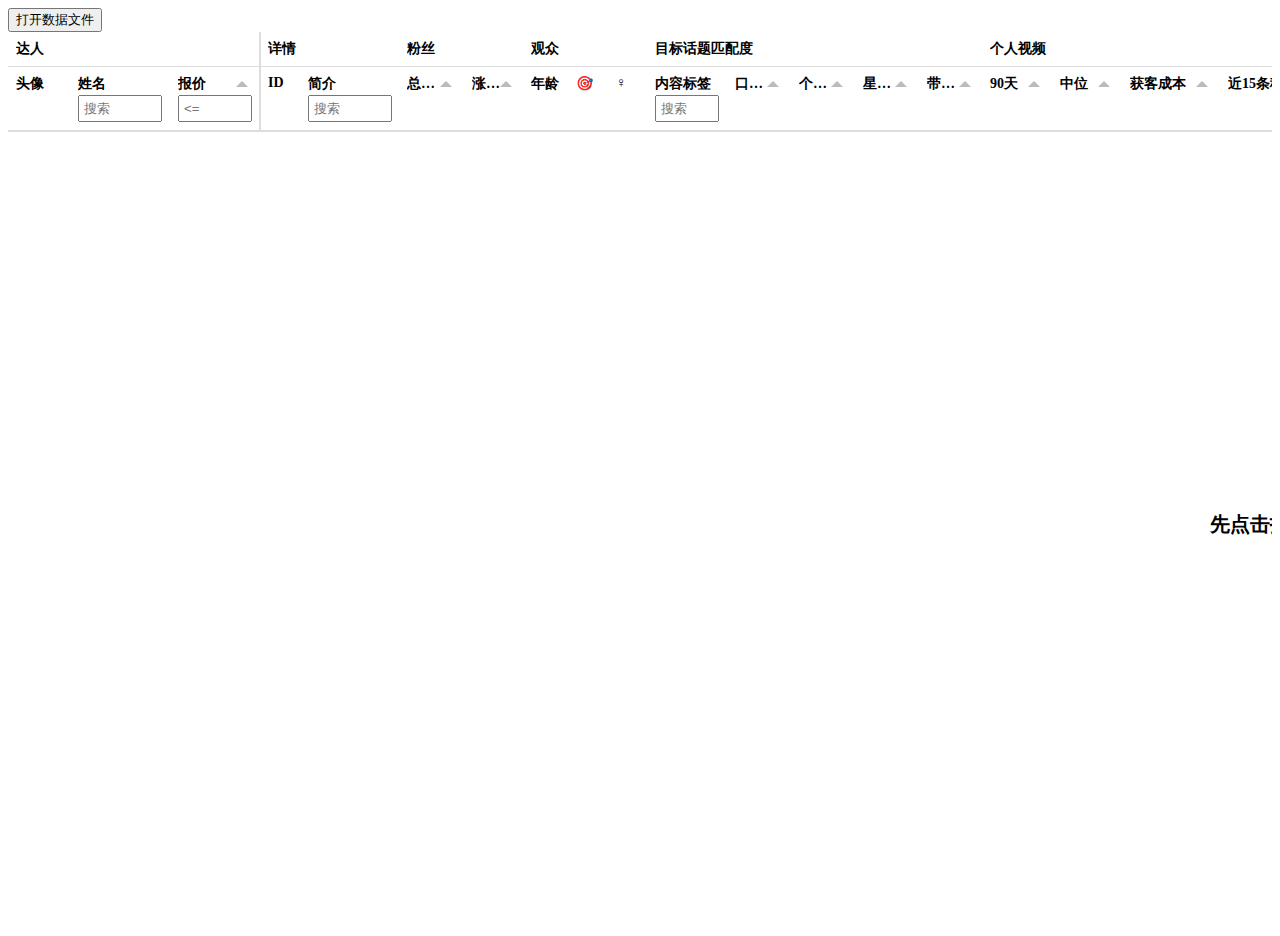
<file: index.html>
<html>
    <meta charset="UTF-8">
    <head>
        <link href="tabulator_bootstrap.min.css" rel="stylesheet">
        <script type="text/javascript" src="bundle.min.js"></script>
    </head>
    <body>
        <div>
            <button id="file-load-trigger">打开数据文件</button>
        </div>
        <div id="table"></div>
    </body>
<html/>
</file>
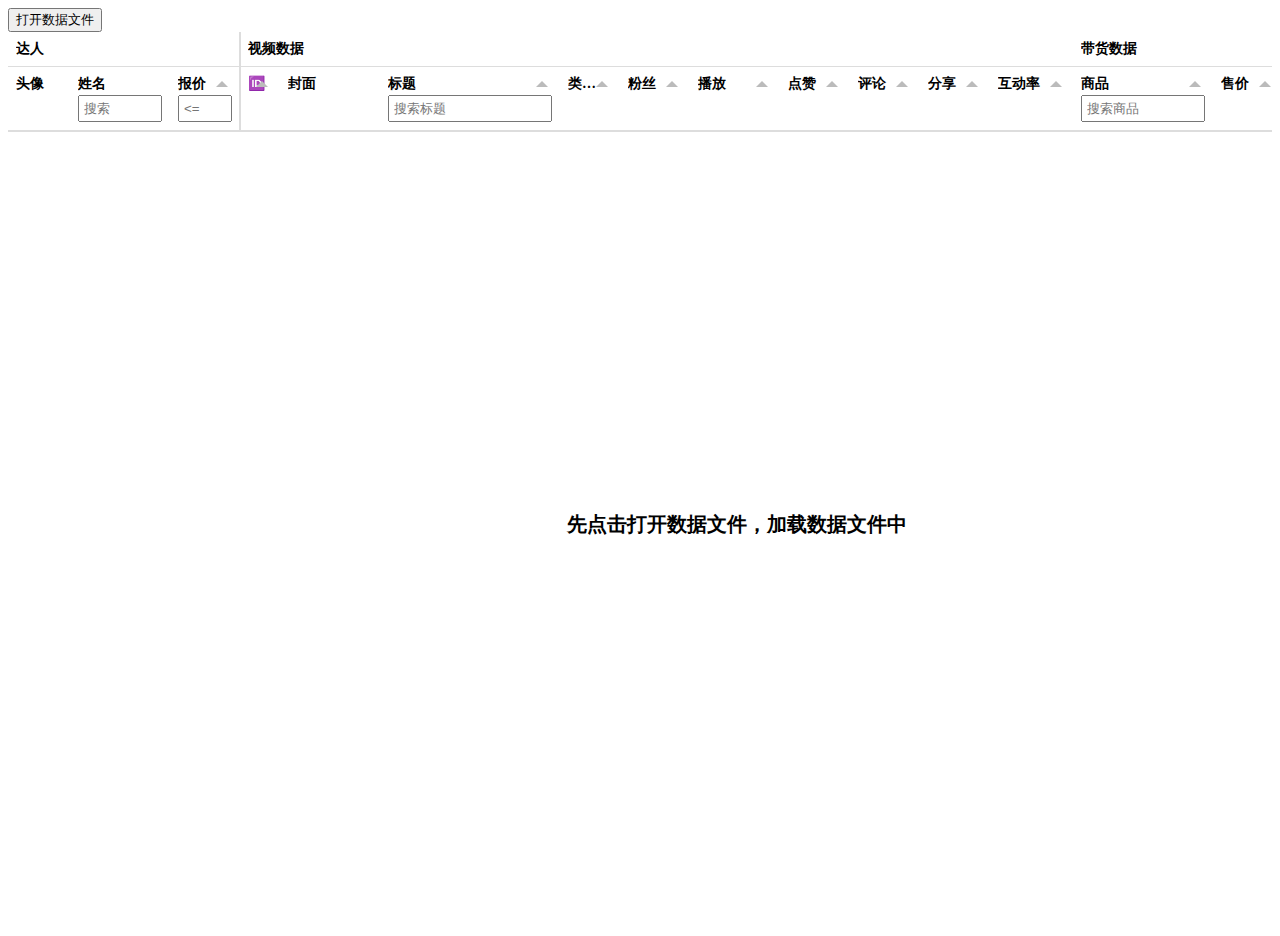
<file: video.html>
<html>
    <meta charset="UTF-8">
    <head>
        <link href="tabulator_bootstrap.min.css" rel="stylesheet">
        <script type="text/javascript" src="v.bundle.min.js"></script>
    </head>
    <body>
        <div>
            <button id="file-load-trigger">打开数据文件</button>
        </div>
        <div id="table"></div>
    </body>
<html/>
</file>
